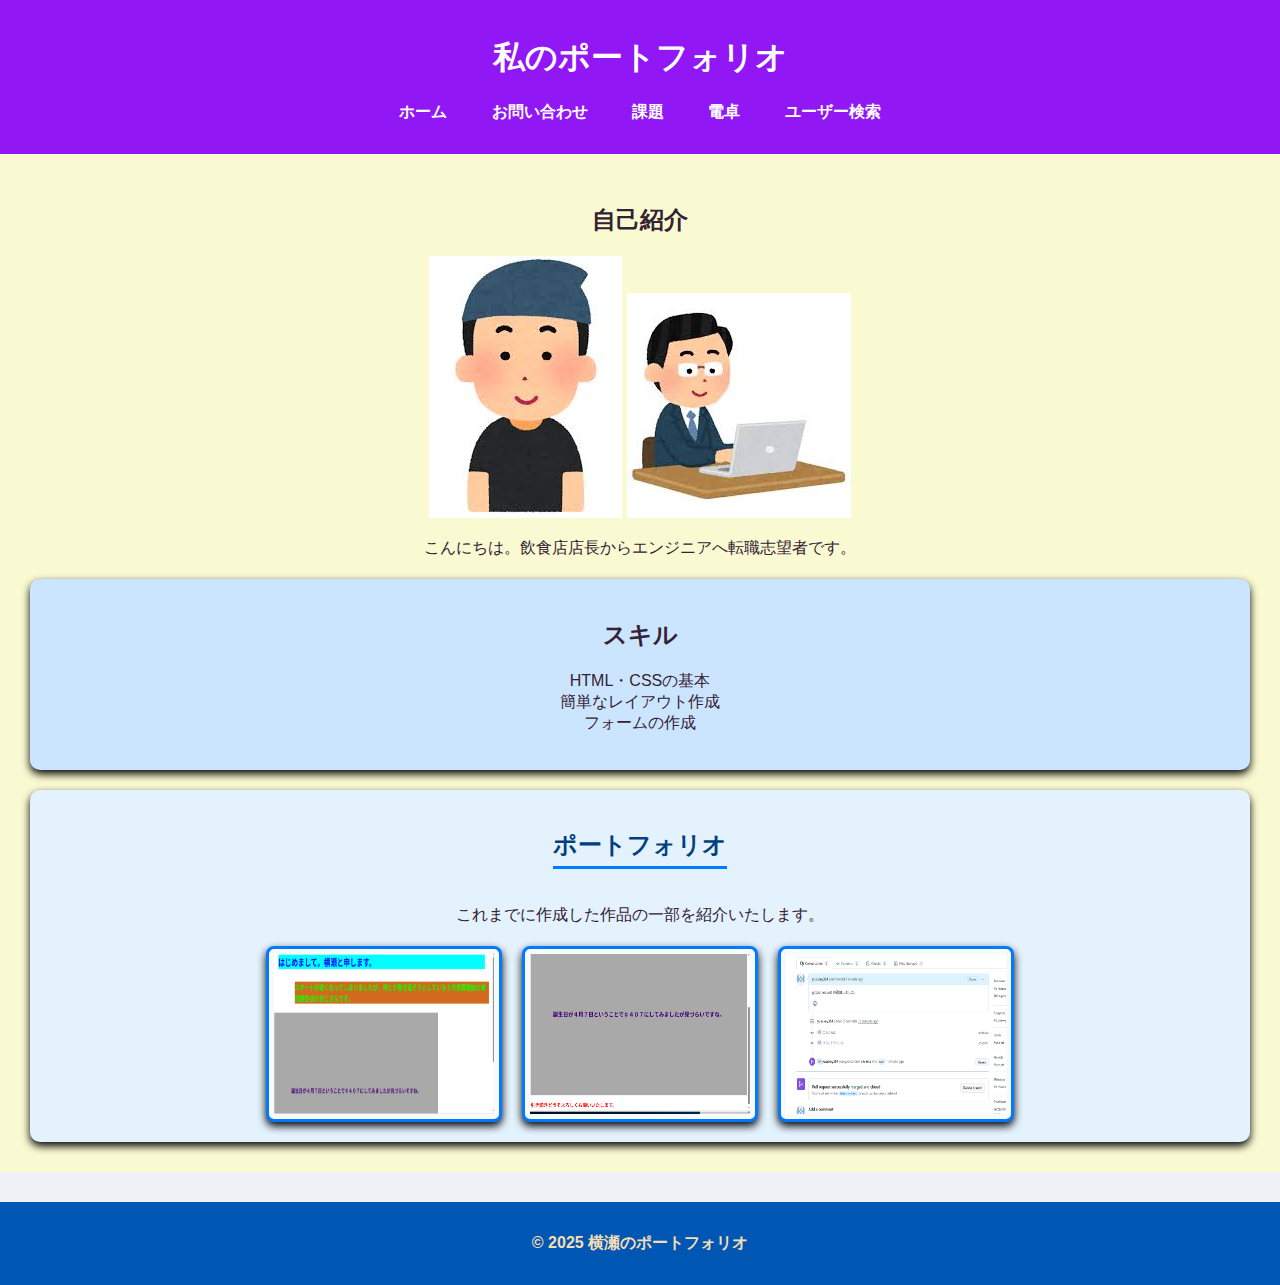
<file: index.html>
<!DOCTYPE html>
<html lang="ja">
<head>
    <meta charset="UTF-8">
    <meta name="viewport" content="width=device-width, initial-scale=1.0">
    <title>ポートフォリオ</title>
    <link rel="stylesheet" href="start-folder/css/style.css">
</head>
<body>
    <header>
        <h1>私のポートフォリオ</h1>
        <nav>
            <ul class="nav-list">
                <li><a href="index.html">ホーム</a></li>
                <li><a href="start-folder/contact.html">お問い合わせ</a></li>
                <li><a href="start-folder/work.html">課題</a></li>
                <li><a href="start-folder/calculator.html">電卓</a></li>
                <li><a href="start-folder/githubsearch.html">ユーザー検索</a></li>
            </ul>
        </nav>
    </header>
    <main>
        <section class="profile">
            <h2>自己紹介</h2>
            <img src="start-folder/img/profile.jpg">
            <img src="start-folder/img/profile2.jpg">
            <p>こんにちは。飲食店店長からエンジニアへ転職志望者です。</p>
        </section>
        <section class="skills">
            <h2>スキル</h2>
            <ul class="skill-list" style="list-style: none; padding: 0%;">
                <li>HTML・CSSの基本</li>
                <li>簡単なレイアウト作成</li>
                <li>フォームの作成</li>
            </ul>
        </section>
        <section class="portfolio">
            <h2>ポートフォリオ</h2>
            <p>これまでに作成した作品の一部を紹介いたします。</p>
            <div class="portfolio-items">
                <img src="start-folder/img/margin1.png">
                <img src="start-folder/img/margin2.png">
                <img src="start-folder/img/pullrequest.png">
            </div>
        </section>
    </main>
    <footer>
        <p>&copy; 2025 横瀬のポートフォリオ</p>
    </footer>
</body>
</html>
</file>
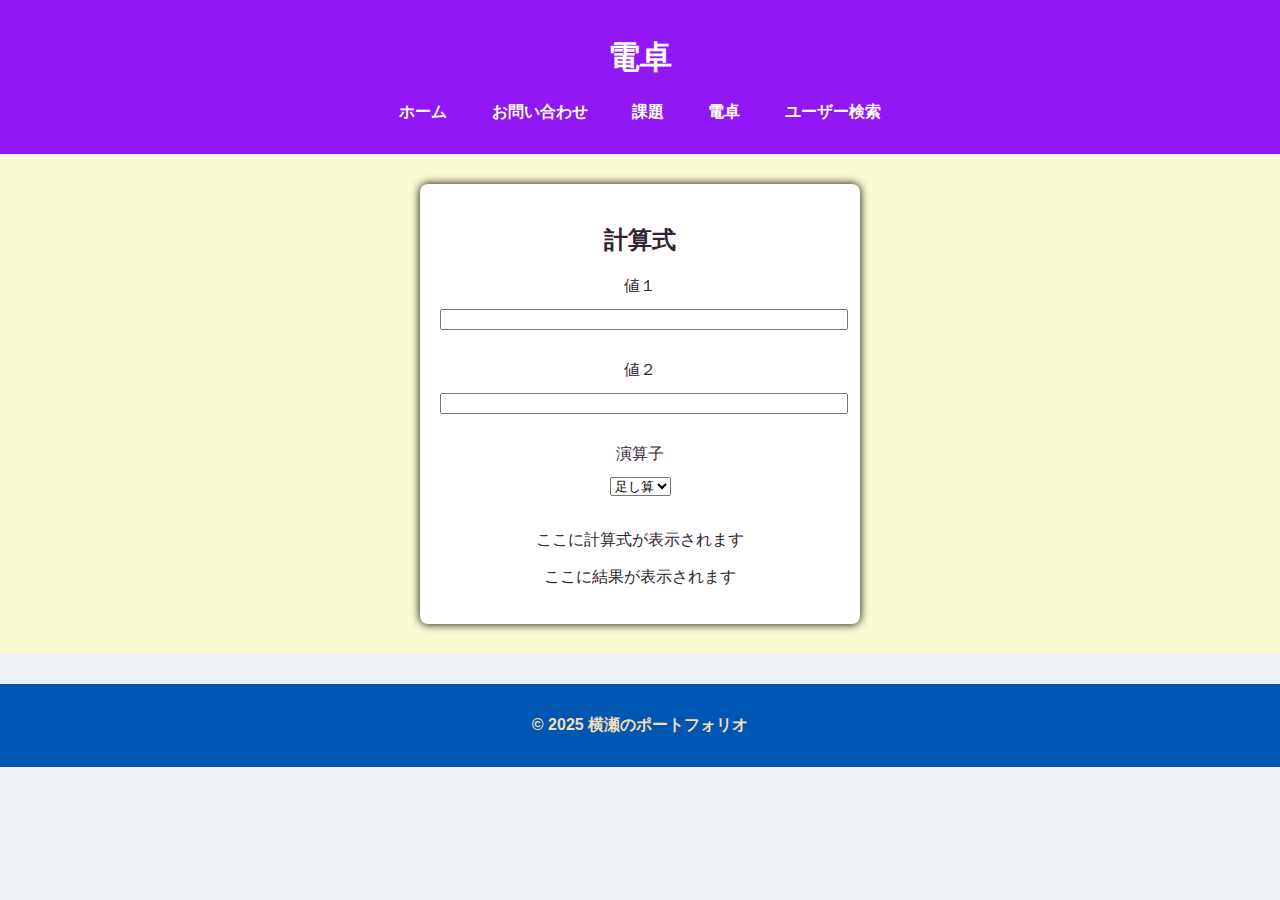
<file: start-folder/calculator.html>
<!DOCTYPE html>
<html lang="ja">
<head>
    <meta charset="UTF-8">
    <meta name="viewport" content="width=device-width, initial-scale=1.0">
    <title>課題</title>
    <link rel="stylesheet" href="css/style.css">
</head>
<header>
    <h1>電卓</h1>
    <!--ちゃんと変遷するか確認-->
        <nav>
            <ul class="nav-list">
                <li><a href="../index.html">ホーム</a></li>
                <li><a href="contact.html">お問い合わせ</a></li>
                <li><a href="work.html">課題</a></li>
                <li><a href="calculator.html">電卓</a></li>
                <li><a href="githubsearch.html">ユーザー検索</a></li>
            </ul>
        </nav>
</header>
<main>
    <section class="contact-form">
        <h2>計算式</h2>
        <form id="calcform" action="" method="post">
            <label for="value1">値１</label>
            <input type="number" id="value1"><br>

            <label for="value2">値２</label>
            <input type="number" id="value2"><br>

            <label for="choice">演算子</label>
            <select name="choice" id="choice">
                <option value="addition">足し算</option>
                <option value="subtraction">引き算</option>
                <option value="multiplication">掛け算</option>
                <option value="division">割り算</option>
            </select><br><br>
        </form>
        <p id="formula">ここに計算式が表示されます</p>
        <p id="result">ここに結果が表示されます</p>
    </section>
</main>
<footer>
    <p>&copy; 2025 横瀬のポートフォリオ</p>
</footer>
<script src="calculator.js"></script>
</html>
</file>
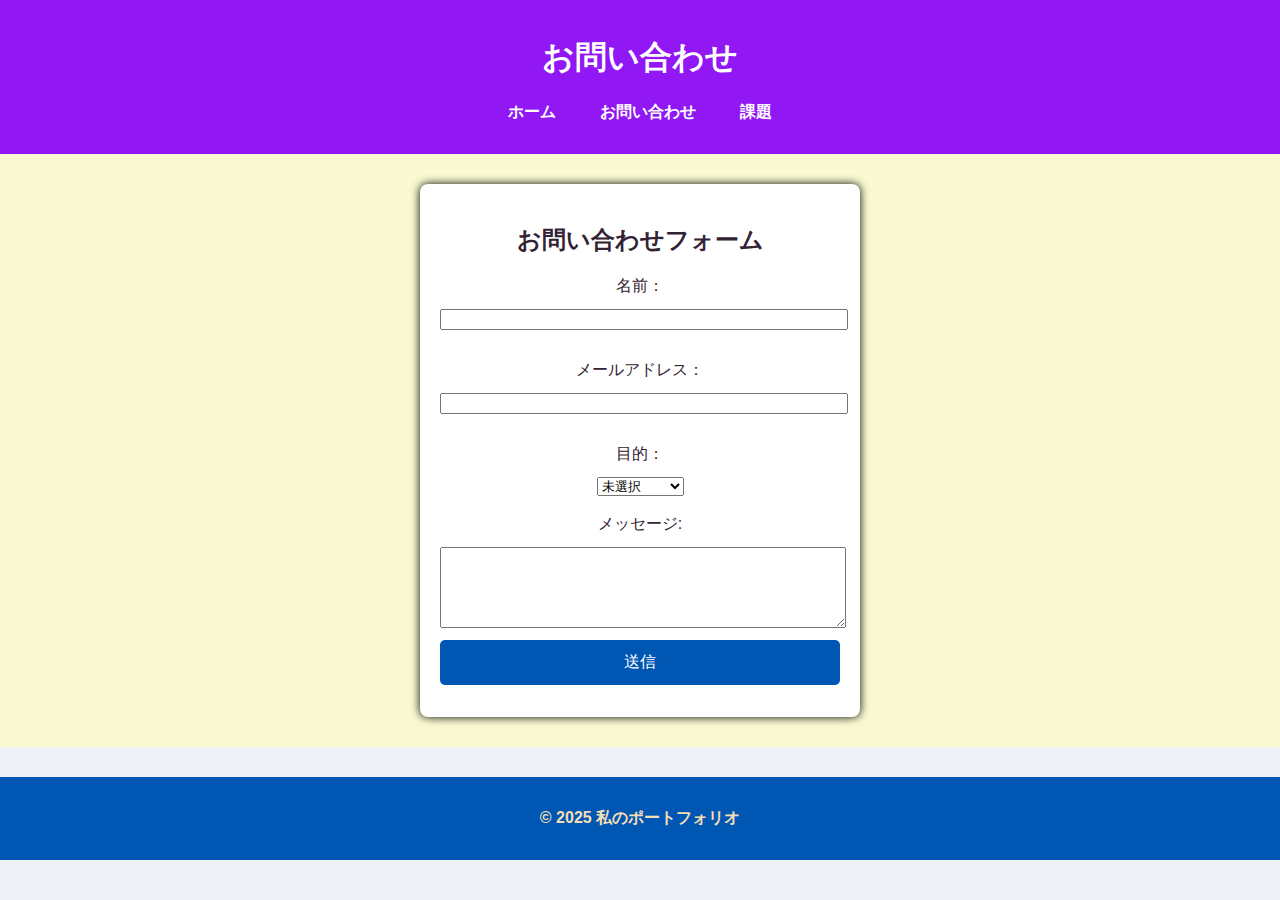
<file: start-folder/contact.html>
<!DOCTYPE html>
<html lang="ja">
<head>
    <meta charset="UTF-8">
    <meta name="viewport" content="width=device-width, initial-scale=1.0">
    <title>お問い合わせ</title>
    <link rel="stylesheet" href="css/style.css">
</head>
<body>
    <header>
        <h1>お問い合わせ</h1>
        <nav>
            <ul class="nav-list">
                <li><a href="../index.html">ホーム</a></li>
                <li><a href="contact.html">お問い合わせ</a></li>
                <li><a href="work.html">課題</a></li>
            </ul>
        </nav>
    </header>
    <main>
        <section class="contact-form">
            <h2>お問い合わせフォーム</h2>
            <form action="#" method="post">
                <label for="name">名前：</label>
                <input type="text" id="name" name="name" required><br>
                <label for="email">メールアドレス：</label>
                <input type="email" id="email" name="email" required><br>
                <label for="purpose">目的：</label>

                <select name="choice" id="choice">
                    <option value="not_choice">未選択</option>
                    <option value="recruitment">リクルート</option>
                        <option value="question">質問</option>
                        <option value="job_request">仕事依頼</option>
                </select><br><br>
                <label for="message">メッセージ:</label>
                <textarea id="message" name="message" rows="5" required></textarea>

                <button type="submit">送信</button>
            </form>
        </section>
    </main>
    <footer>
        <p>&copy; 2025 私のポートフォリオ</p>
    </footer>
</body>

</html>
</file>
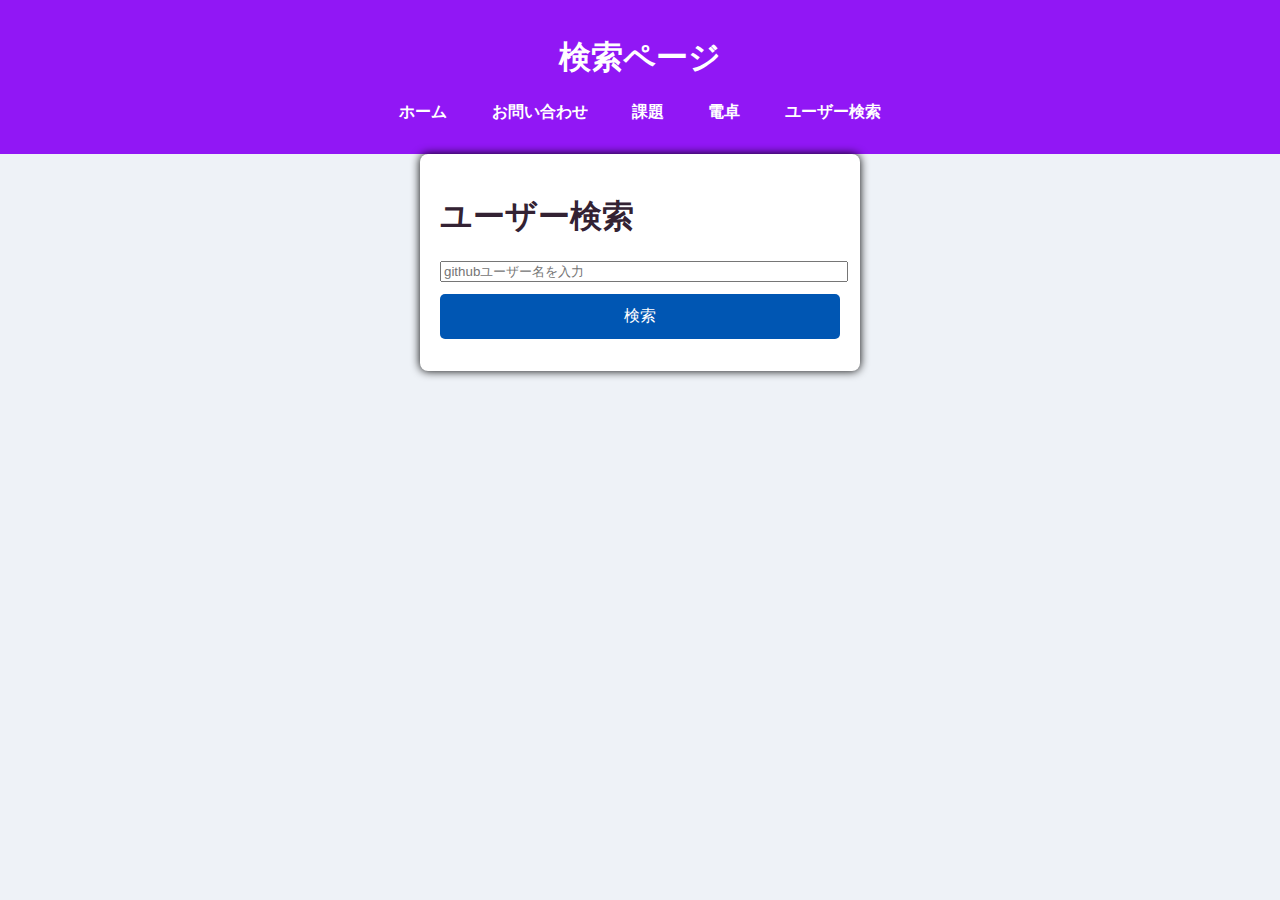
<file: start-folder/githubsearch.html>
<!DOCTYPE html>
<html lang="ja">
<head>
    <meta charset="UTF-8">
    <meta name="viewport" content="width=device-width, initial-scale=1.0">
    <title>githubユーザー検索</title>
    <link rel="stylesheet" href="css/style.css">
</head>
<header>
    <h1>検索ページ</h1>
    <!--ちゃんと変遷するか確認-->
        <nav>
            <ul class="nav-list">
                <li><a href="../index.html">ホーム</a></li>
                <li><a href="contact.html">お問い合わせ</a></li>
                <li><a href="work.html">課題</a></li>
                <li><a href="calculator.html">電卓</a></li>
                <li><a href="githubsearch.html">ユーザー検索</a></li>
            </ul>
        </nav>
</header>
<body>
   <section class="contact-form">
    <h1>ユーザー検索</h1>
    <input type="text" id="username" placeholder="githubユーザー名を入力">
    <button id="searchbtn">検索</button>
    <div id="result"></div>
   </section>

</body>
</html>
</file>
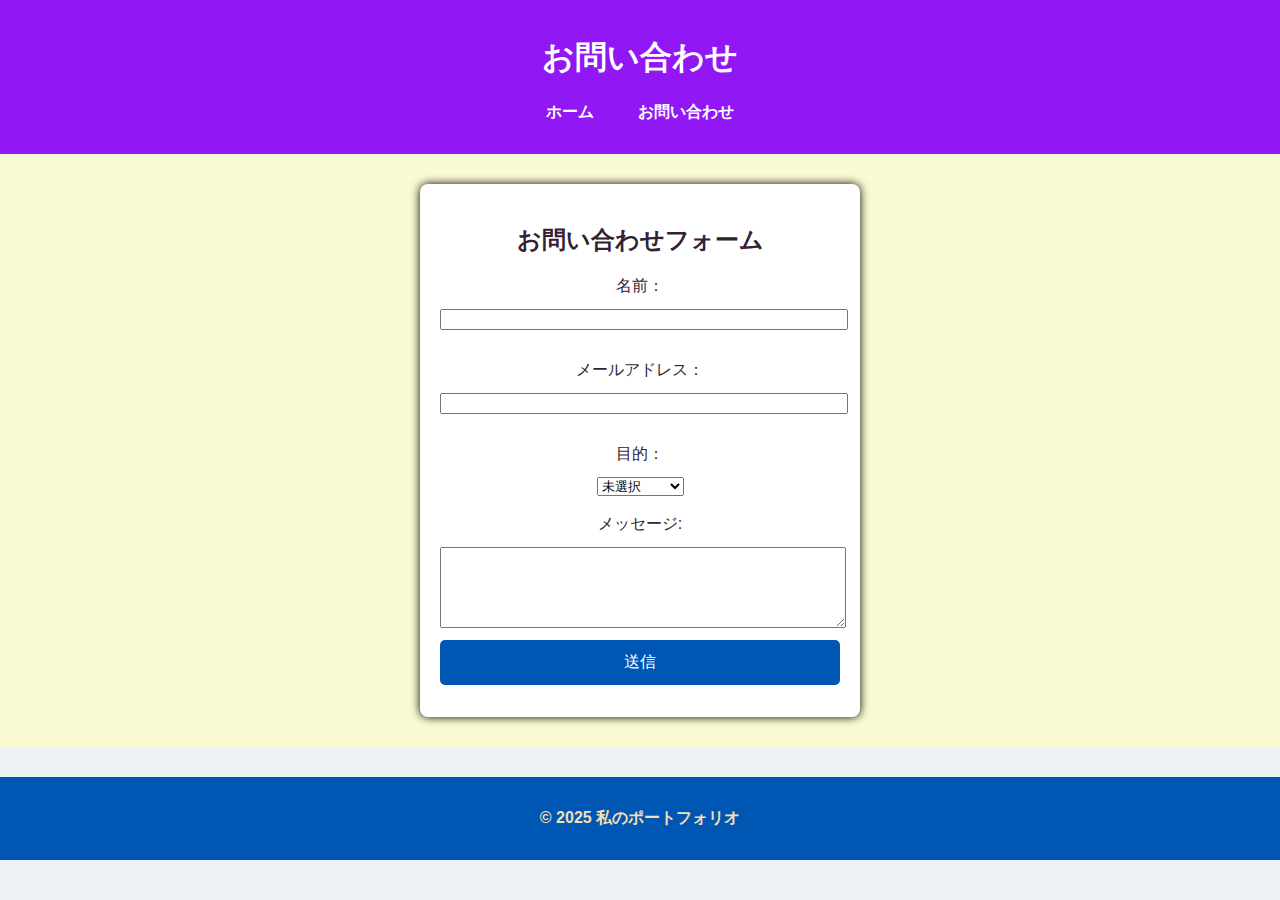
<file: work/contact.html>
<!DOCTYPE html>
<html lang="ja">
<head>
    <meta charset="UTF-8">
    <meta name="viewport" content="width=device-width, initial-scale=1.0">
    <title>お問い合わせ</title>
    <link rel="stylesheet" href="css/style.css">
</head>
<body>
    <header>
        <h1>お問い合わせ</h1>
        <nav>
            <ul class="nav-list">
                <li><a href="index.html">ホーム</a></li>
                <li><a href="contact.html">お問い合わせ</a></li>
            </ul>
        </nav>
    </header>
    <main>
        <section class="contact-form">
            <h2>お問い合わせフォーム</h2>
            <form action="#" method="post">
                <label for="name">名前：</label>
                <input type="text" id="name" name="name" required><br>
                <label for="email">メールアドレス：</label>
                <input type="email" id="email" name="email" required><br>
                <label for="purpose">目的：</label>

                <select name="choice" id="choice">
                    <option value="not_choice">未選択</option>
                    <option value="recruitment">リクルート</option>
                        <option value="question">質問</option>
                        <option value="job_request">仕事依頼</option>
                </select><br><br>
                <label for="message">メッセージ:</label>
                <textarea id="message" name="message" rows="5" required></textarea>

                <button type="submit">送信</button>
            </form>
        </section>
    </main>
    <footer>
        <p>&copy; 2025 私のポートフォリオ</p>
    </footer>
</body>

</html>
</file>
<file: start-folder/css/style.css>
body {
    font-family: Arial, Helvetica, sans-serif;
    margin: 0;
    padding: 0;
    background-color: #eef2f7;
    color: #323;
}

header {
    background-color: #9117f5;
    color: white;
    padding: 15px 0;
    text-align: center;
}

.nav-list {
    list-style: none;
    padding: 0%;
    text-align: center;
}

.nav-list li {
    display: inline;
    margin: 0 20px;
}
.nav-list li a {
    color: white;
    text-decoration: none;
    font-weight: bold;
}

main {
    padding: 30px;
    text-align: center;
    background-color: lightgoldenrodyellow;
}

.profile-img {
    width: 150px;
    border-radius: 50%;
    margin-bottom: 15px;
    border: 3px sokid #cce5ff;
}

.skills {
    background-color: #cce5ff;
    padding: 20px;
    border-radius: 10px;
    margin-top: 20px;
    box-shadow: 0px 4px 8px rgba(0, 0, 0, 1);
}

.skills-list {
    list-style: none;
    padding: 0;
    font-weight: bold;
    color: #004080;
}

.skills-list li {
    background: #007bff;
    color: #eef2f7;
    padding: 8px;
    margin: 5px 0;
    border-radius: 5px;
    display: inline-block;
}

.portfolio {
    background-color: #e3f2fd;
    padding: 20px;
    border-radius: 10px;
    margin-top: 20px;
    box-shadow: 0px 4px 8px rgba(0, 0, 0, 1);
}

.portfolio h2 {
    color: #004080;
    border-bottom: 3px solid #007bff;
    display: inline-block;
    padding-bottom: 5px;
}

.portfolio-items {
    display: flex;
    justify-content: center;
    gap: 20px;
    margin-top: 20px;
}

.portfolio-items img {
    width: 220px;
    height: 160px;
    border-radius: 8px;
    border: 3px solid #007bff;
    background-color: #f8f9fa;
    padding: 5px;
    box-shadow: 0px 4px 8px rgba(0, 0, 0, 1);
}

.contact-form {
    max-width: 400px;
    margin: auto;
    background: white;
    padding: 20px;
    border-radius: 8px;
    box-shadow: 0px 0px 10px rgba(0, 0, 0, 1);
}

label, input, textarea, button {
    display: block;
    width: 100%;
    margin-bottom: 12px;
}

button {
    background-color: #0056b3;
    color: white;
    padding: 12px;
    border: none;
    border-radius: 5px;
    cursor: pointer;
    font-size: 16px;
}

footer {
    text-align: center;
    padding: 15px;
    background-color: #0056b3;
    color: wheat;
    margin-top: 30px;
    font-weight: bold;
}
</file>
<file: work/css/style.css>
body {
    font-family: Arial, Helvetica, sans-serif;
    margin: 0;
    padding: 0;
    background-color: #eef2f7;
    color: #323;
}

header {
    background-color: #9117f5;
    color: white;
    padding: 15px 0;
    text-align: center;
}

.nav-list {
    list-style: none;
    padding: 0%;
    text-align: center;
}

.nav-list li {
    display: inline;
    margin: 0 20px;
}
.nav-list li a {
    color: white;
    text-decoration: none;
    font-weight: bold;
}

main {
    padding: 30px;
    text-align: center;
    background-color: lightgoldenrodyellow;
}

.profile-img {
    width: 150px;
    border-radius: 50%;
    margin-bottom: 15px;
    border: 3px sokid #cce5ff;
}

.skills {
    background-color: #cce5ff;
    padding: 20px;
    border-radius: 10px;
    margin-top: 20px;
    box-shadow: 0px 4px 8px rgba(0, 0, 0, 1);
}

.skills-list {
    list-style: none;
    padding: 0;
    font-weight: bold;
    color: #004080;
}

.skills-list li {
    background: #007bff;
    color: #eef2f7;
    padding: 8px;
    margin: 5px 0;
    border-radius: 5px;
    display: inline-block;
}

.portfolio {
    background-color: #e3f2fd;
    padding: 20px;
    border-radius: 10px;
    margin-top: 20px;
    box-shadow: 0px 4px 8px rgba(0, 0, 0, 1);
}

.portfolio h2 {
    color: #004080;
    border-bottom: 3px solid #007bff;
    display: inline-block;
    padding-bottom: 5px;
}

.portfolio-items {
    display: flex;
    justify-content: center;
    gap: 20px;
    margin-top: 20px;
}

.portfolio-items img {
    width: 220px;
    height: 160px;
    border-radius: 8px;
    border: 3px solid #007bff;
    background-color: #f8f9fa;
    padding: 5px;
    box-shadow: 0px 4px 8px rgba(0, 0, 0, 1);
}

.contact-form {
    max-width: 400px;
    margin: auto;
    background: white;
    padding: 20px;
    border-radius: 8px;
    box-shadow: 0px 0px 10px rgba(0, 0, 0, 1);
}

label, input, textarea, button {
    display: block;
    width: 100%;
    margin-bottom: 12px;
}

button {
    background-color: #0056b3;
    color: white;
    padding: 12px;
    border: none;
    border-radius: 5px;
    cursor: pointer;
    font-size: 16px;
}

footer {
    text-align: center;
    padding: 15px;
    background-color: #0056b3;
    color: wheat;
    margin-top: 30px;
    font-weight: bold;
}
</file>
